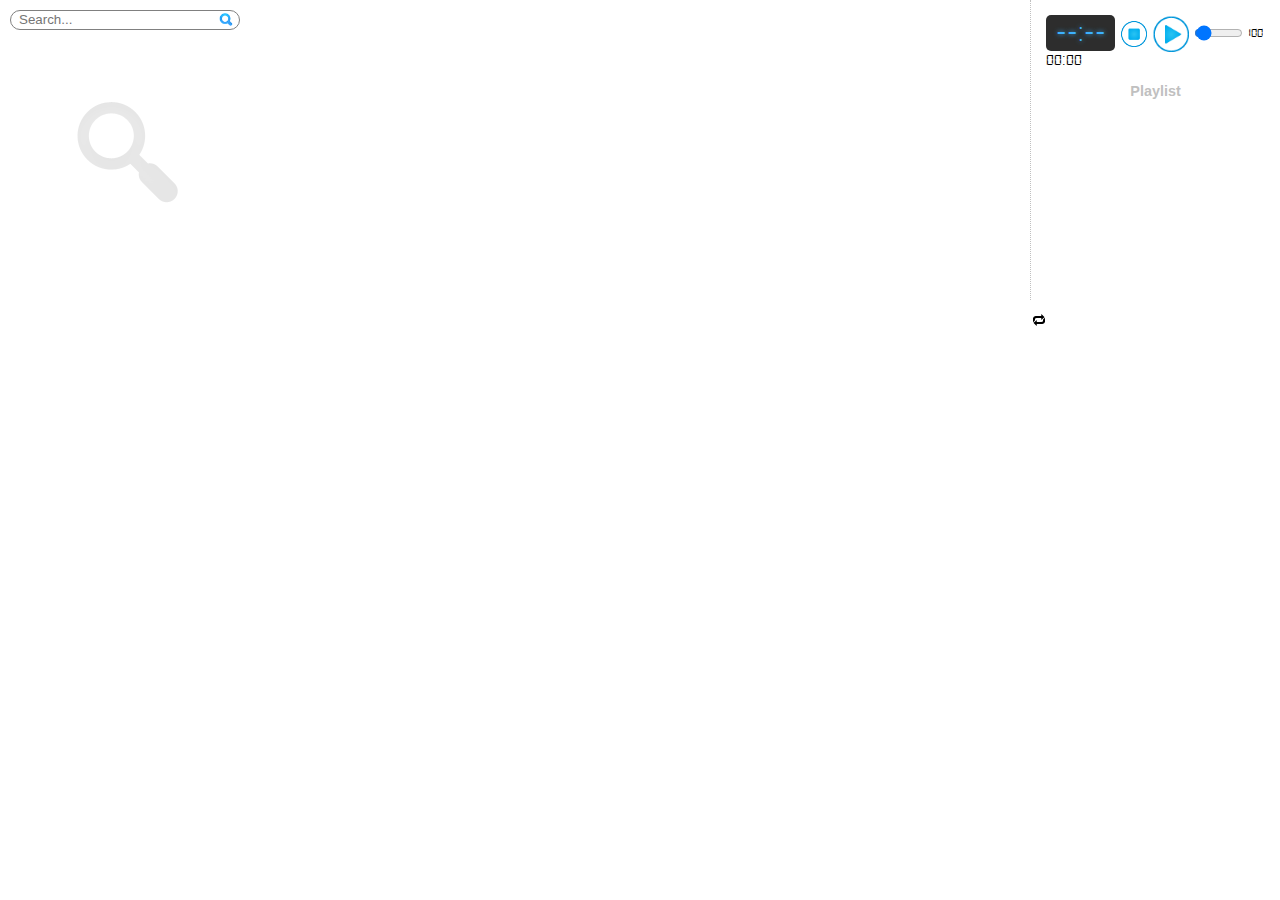
<file: popup.html>
<!DOCTYPE html>
<html>
	<head>
		<script src="js/jquery.js"></script>
		<script src="js/popup_script.js"></script>
		<script src="js/goear_lib.js"></script>
		<link rel="stylesheet" type="text/css" href="css/main.css" />
		<script src="js/jquery.ui.core.min.js"></script>
		<script src="js/jquery.ui.widget.min.js"></script>
		<script src="js/jquery.ui.mouse.min.js"></script>
		<script src="js/jquery.ui.sortable.min.js"></script>
		<script src="js/jquery.ui.draggable.min.js"></script>
		<script src="js/jquery.ui.droppable.min.js"></script>
		<script src="js/jquery.effects.core.min.js"></script>
	</head>
	<body>
		<div id="searchBox">
			<form id="searchForm">
				<input id="searchInput" type="text" placeholder="Search..."/>
				<img id="searchImg" title="Search" alt="Search" src="img/search.gif" />
				<img id="loader" title="Loading" alt="Loading" src="img/loader.gif" />
			</form>
			<div>
				<div id="dropzoneSearch"><img src="img/trash.png" alt="Delete" /></div>
				<ul id="resultList">
				</ul>
			</div>
			<p id="infoAction"></p>
		</div>
		<div id="playerBox">

			<div id="audio_player">
				<div id="time_counter">--:--</div>
				<div id="player_controls">
					<img id="stop" src="img/stop_icon.png" />
					<img id="playPause" src="img/play_icon.png" />
					<input id="volume" type="range" min="0" max="100" value="5" /><span id="volumeInfo">100</span>
				</div>
				<div id="outside_progressbar">
					<div id="inside_progress_wrap">
						<div id="inside_progressbar"></div>
					</div>
					<div id="inside_load_wrap">
						<div id="inside_loadbar"></div>
					</div>
				</div>
				<p id="songTotalTime">00:00</p>
			</div>
			<div id="playList">
				<h3>Playlist</h3>
				<ul id="sortable">
				</ul>
				<img id="repeatPlaylist" src="img/repeat_icon.png" />
			</div>
		</div>
		<script>
		$(function() {

			$("#dropzoneSearch").droppable({
				over: function(event, ui) {
					if(ui.draggable.index() != bg_page.playListSong)
						$("#dropzoneSearch").stop(true, true).animate({ backgroundColor: "#E5FF7F" }, 500);
					else
						$("#dropzoneSearch").stop(true, true).animate({ backgroundColor: "#FF8383" }, 500);

					$("#dropzoneSearch img").stop(true, true).animate({ opacity: 0.9 }, 500);
				},
				out: function(event, ui) {
					$("#dropzoneSearch").stop(true, true).animate({ backgroundColor: "white" }, 500);
					$("#dropzoneSearch img").stop(true, true).animate({ opacity: 0.4 }, 500);
				},
				drop: function(event, ui) {
					if(ui.draggable.index() != bg_page.playListSong)
					{
						ui.draggable.remove()
					}
				}
			});


			$("#sortable").sortable({
				items: 'li',
				opacity: 0.8,
				activate: function(event, ui) {
					if(ui.item.index() != bg_page.playListSong)
					{
						$("#dropzoneSearch").stop(true, true).fadeIn();
					}


				},
				deactivate: function(event, ui) {
					$("#dropzoneSearch").stop(true, true).css("background-color", "white");
					$("#dropzoneSearch img").stop(true, true).css("opacity", "0.4" );
					$("#dropzoneSearch").stop(true, true).fadeOut();
				},
				update: function(event, ui) {
					var newPlaylist = new Array();
					var current = bg_page.playListSong;
					$('#playList li').each(function(index) {

						var song = new Object();
						song.title = $(this).data('title');
						song.author = $(this).data('author');
						song.id = $(this).data('id');

						if($(this).data('pos')==current)
							bg_page.playListSong = index;

						$(this).data('pos', index);

						newPlaylist.push(song);

					});
					bg_page.playList = newPlaylist;
				}
			});

			$( "#sortable" ).disableSelection();

		});

    </script>
	</body>
</html>
</file>
<file: css/main.css>
@font-face {
	font-family: 'Digi';
	src: url('ds-digi.ttf');
}
@font-face {
  font-family: 'Varela Round';
  font-style: normal;
  font-weight: normal;
  src: url('VarelaRound-Regular.ttf');
}
* {
	margin:0;
	padding:0;
}

body {
	font-family: Arial, Helvetica, sans-serif;
	min-width: 500px;
	height: 300px;
}

#searchBox {
	float: left;
	width: 250px;
	height: 100%;
	background-image: url('../img/search-bg.png');
	background-repeat:no-repeat;
	background-position:center center;
}

#searchForm {
	height: 18px;
	margin: 10px;
	border: 1px solid gray;
	border-radius: 10px;
	overflow: hidden;
}

#searchInput {
	float: left;
	width: 200px;
	margin: 1px 0 0 8px;
	border: 0;
	outline: none;
}

#searchForm img {
	width: 14px;
	margin-top: 2px;
}

img#searchImg{
	cursor: pointer;
}

img#loader{
	display: none;
}

#resultList {
	height: 260px;
	overflow: auto;
}

#resultList li {
	font-size: 0.7em;
	font-family: 'Varela Round', sans-serif;
	color: black;
	padding: 4px 0 4px 12px;
	cursor: pointer;
}

#resultList li span {
	color: gray;
	font-size: 0.9em;
	margin-left: 6px;
}

#resultList li:hover {
	background: -webkit-gradient(linear, 0% 0%, 0% 100%, from(#0FA6F7), to(#0F7FEC));
	color: white;
	border-radius: 0 10px 10px 0;
}

#resultList li:hover span {
	color: silver;
}

#resultList li:active {
	background: -webkit-gradient(linear, 0% 0%, 0% 100%, from(#0F7FEC), to(#0FA6F7));
}

#playerBox {
	float: right;
	height: 100%;
	width: 249px;
	border-left: 1px dotted silver;
}

#audio_player {
	font-family: Digi;
	margin: 15px;
	overflow: hidden;
}

#time_counter {
	font-size: 1.6em;
	text-align: center;
	color: #3CB1FF;
	float: left;
	background-color: #2D2D2D;
	width: 69px;
	padding: 5px 0;
	border-radius: 5px;
	text-shadow: 0 0 5px #3CB1FF;
}

#player_controls {
	overflow: hidden;
}

#player_controls #stop {
	width: 27px;
	float: left;
	cursor: pointer;
	margin: 5px 5px;
}

#player_controls #stop:active {
	width: 25px;
	padding: 1px;
}

#player_controls #playPause {
	width: 37px;
	float: left;
	cursor: pointer;
}

#player_controls #playPause:active {
	width: 35px;
	padding: 1px;
}

#player_controls #volume {
	width: 49px;
	float: left;
	margin: 10px 5px;
	cursor: pointer;
}

#player_controls #volumeInfo {
	float: left;
	margin-top: 12px;
	font-size: 0.8em;
}

#songProgressBar_outside {
	margin-top: 1px;
	border: 1px solid #1BBBF0;
	padding: 1px;
	height: 8px;
	margin-top: 6px;
	border-radius: 4px;
}

#songProgressBar_inside {
	background-color: #1BBBF0;
	height: 100%;
	width: 0%;
	border-radius: 2px;
}

#playList {
	margin-top: 15px;
}

#playList h3 {
	text-align: center;
	font-size: 0.9em;
	color: silver;
}

#playList ul {
	list-style-type: none;
	overflow: auto;
	height: 213px;
}

#playList li {
	font-size: 0.7em;
	font-family: 'Varela Round', sans-serif;
	color: black;
	border-width:1px;
	border-color: #E3E3E3;
	border-bottom-style:solid;
	padding: 4px 0 4px 14px;
	margin: 2px 0 2px 10px;
	border-radius: 3px 3px 0 0;
	cursor: pointer;
}

#playList li span {
	color: gray;
	font-size: 0.9em;
	margin-left: 6px;
}

#playList li.playing {
	color: #009BC0;
	border-color: #00AFD8;
}

#playList li:hover {
	color: white;
	background: -webkit-gradient(linear, 0% 0%, 0% 100%, from(#D0AFFF), to(#BF95FF));
}


#dropzoneSearch {
 	position: absolute;
 	top: 6px;
	left: 6px;
	font-family: Verdana, sans-serif;
	font-size: 1.3em;
	text-align: center;
	height: 284px;
	width: 234px;
	background-color: white;
	border: 2px dashed gray;
	opacity: 0.8;
	display: none;
}

#dropzoneSearch img {
	margin-top: 68px;
	opacity: 0.4;
}

::-webkit-scrollbar {
    width: 5px;
}

/* Track */
::-webkit-scrollbar-track {
    -webkit-box-shadow: inset 0 0 6px rgba(0,0,0,0.3);
    -webkit-border-radius: 10px;
    border-radius: 10px;
}

/* Handle */
::-webkit-scrollbar-thumb {
    -webkit-border-radius: 10px;
    border-radius: 10px;
    background: #E5F7FF;
    -webkit-box-shadow: inset 0 0 6px rgba(0,0,0,0.5);
}

::-webkit-scrollbar-thumb:hover {
    background: #BCEBFF;
}
</file>
